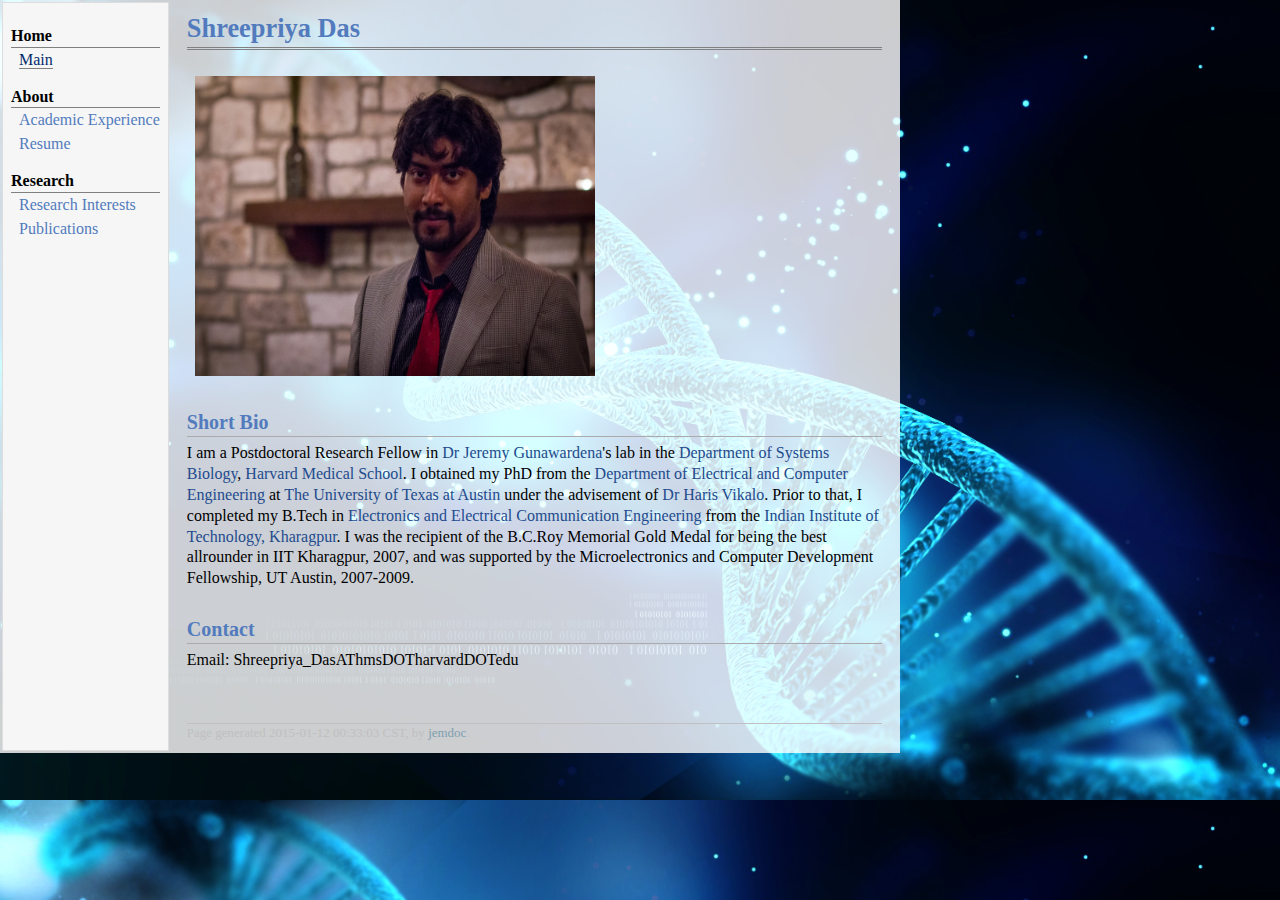
<file: index.html>
<!DOCTYPE html PUBLIC "-//W3C//DTD XHTML 1.1//EN"
  "http://www.w3.org/TR/xhtml11/DTD/xhtml11.dtd">
<html xmlns="http://www.w3.org/1999/xhtml" xml:lang="en">
<head>
<meta name="generator" content="jemdoc, see http://jemdoc.jaboc.net/" />
<meta http-equiv="Content-Type" content="text/html;charset=utf-8" />
<link rel="stylesheet" href="jemdoc.css" type="text/css" />
<title>Shreepriya Das </title>
</head>
<body>
<table summary="Table for page layout." id="tlayout">
<tr valign="top">
<td id="layout-menu">
<div class="menu-category">Home</div>
<div class="menu-item"><a href="main.html" class="current">Main</a></div>
<div class="menu-category">About</div>
<div class="menu-item"><a href="education.html">Academic Experience</a></div>
<div class="menu-item"><a href="resume.pdf">Resume</a></div>
<div class="menu-category">Research</div>
<div class="menu-item"><a href="researchint.html">Research Interests</a></div>
<div class="menu-item"><a href="publications.html">Publications</a></div>
</td>
<td id="layout-content">
<div id="toptitle">
<h1>Shreepriya Das </h1>
</div>
<table class="imgtable"><tr><td>
<img src="shree.jpg" alt="alt text" width="400px" height="300px" />&nbsp;</td>
</tr></table>
<h2>Short Bio </h2>
<p>I am a Postdoctoral Research Fellow in <a href="http://vcp.med.harvard.edu/">Dr Jeremy Gunawardena</a>'s lab in the <a href="https://sysbio.med.harvard.edu/">Department of Systems Biology</a>, <a href="https://hms.harvard.edu/">Harvard Medical School</a>. I obtained my PhD from the <a href="http://www.ece.utexas.edu/">Department of Electrical and Computer Engineering</a> at <a href="http://www.utexas.edu/">The University of Texas at Austin</a> under the advisement of <a href="http://users.ece.utexas.edu/~hvikalo/">Dr Haris Vikalo</a>. Prior to that, I completed my B.Tech in <a href="http://www.ecdept.iitkgp.ernet.in/">Electronics and Electrical Communication Engineering</a> from the <a href="http://www.iitkgp.ac.in/">Indian Institute of Technology, Kharagpur</a>. 
I was the recipient of the B.C.Roy Memorial Gold Medal for being the best allrounder in IIT Kharagpur, 2007, and was supported by the Microelectronics and Computer Development Fellowship, UT Austin, 2007-2009.</p>
<h2>Contact</h2>
<p>Email: Shreepriya_DasAThmsDOTharvardDOTedu</p>
<div id="footer">
<div id="footer-text">
Page generated 2015-01-12 00:33:03 CST, by <a href="http://jemdoc.jaboc.net/">jemdoc</a>.
</div>
</div>
</div>
</body>
</html>
</file>
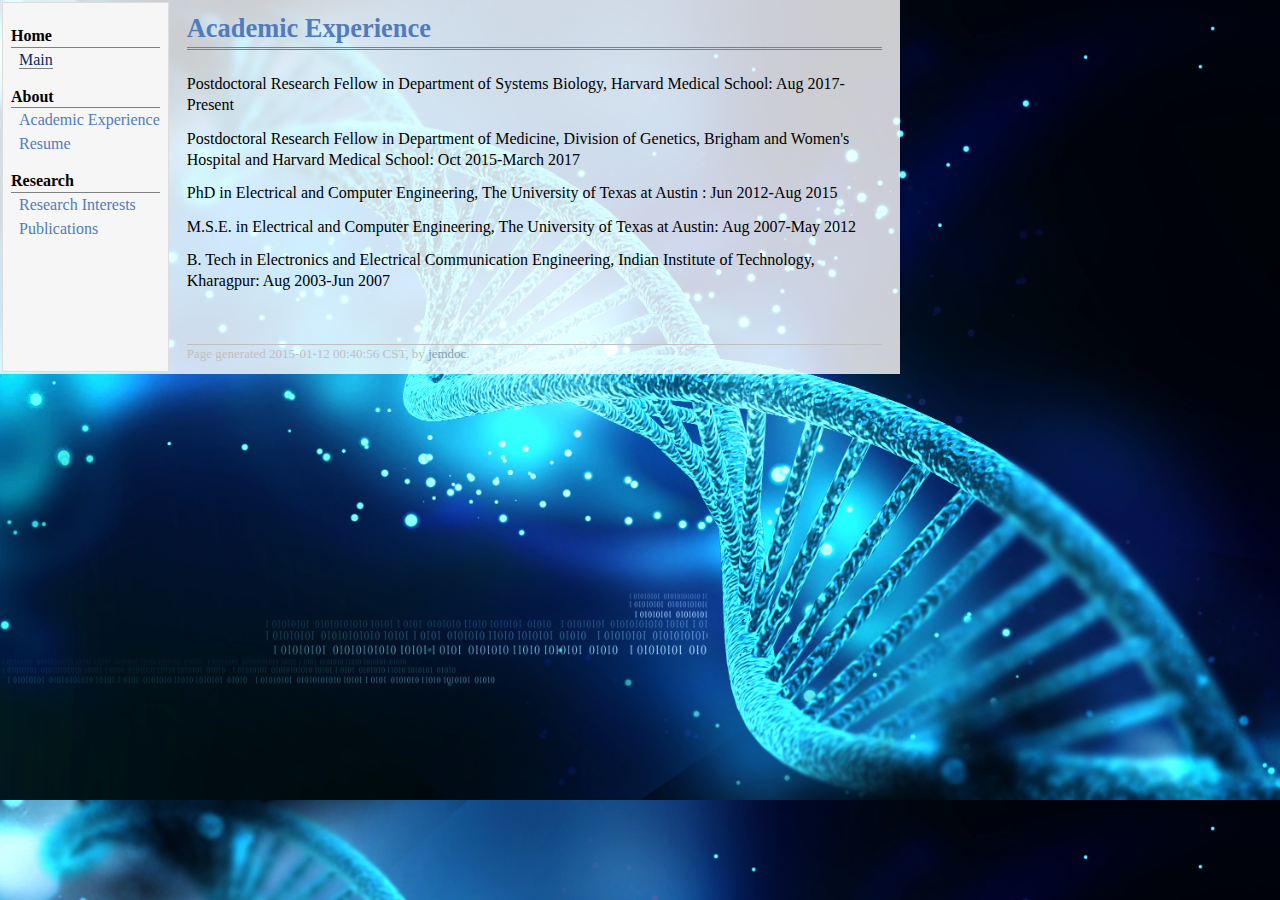
<file: education.html>
<!DOCTYPE html PUBLIC "-//W3C//DTD XHTML 1.1//EN"
  "http://www.w3.org/TR/xhtml11/DTD/xhtml11.dtd">
<html xmlns="http://www.w3.org/1999/xhtml" xml:lang="en">
<head>
<meta name="generator" content="jemdoc, see http://jemdoc.jaboc.net/" />
<meta http-equiv="Content-Type" content="text/html;charset=utf-8" />
<link rel="stylesheet" href="jemdoc.css" type="text/css" />
<title>Academic Experience</title>
</head>
<body>
<table summary="Table for page layout." id="tlayout">
<tr valign="top">
<td id="layout-menu">
<div class="menu-category">Home</div>
<div class="menu-item"><a href="main.html" class="current">Main</a></div>
  <div class="menu-category">About</div>
<div class="menu-item"><a href="education.html">Academic Experience</a></div>
<div class="menu-item"><a href="resume.pdf">Resume</a></div>
<div class="menu-category">Research</div>
<div class="menu-item"><a href="researchint.html">Research Interests</a></div>
<div class="menu-item"><a href="publications.html">Publications</a></div>
</td>
<td id="layout-content">
<div id="toptitle">
<h1>Academic Experience</h1>
</div>
<p>Postdoctoral Research Fellow in Department of Systems Biology, Harvard Medical School: Aug 2017-Present </p>
<p>Postdoctoral Research Fellow in Department of Medicine, Division of Genetics, Brigham and Women's Hospital and Harvard Medical School: Oct 2015-March 2017 </p>
<p>PhD in Electrical and Computer Engineering, The University of Texas at Austin : Jun 2012-Aug 2015 </p>
<p>M.S.E. in Electrical and Computer Engineering, The University of Texas at Austin: Aug 2007-May 2012 </p>
<p>B. Tech in Electronics and Electrical Communication Engineering, Indian Institute of Technology, Kharagpur: Aug 2003-Jun 2007</p>
<div id="footer">
<div id="footer-text">
Page generated 2015-01-12 00:40:56 CST, by <a href="http://jemdoc.jaboc.net/">jemdoc</a>.
</div>
</div>
</div>
</body>
</html>
</file>
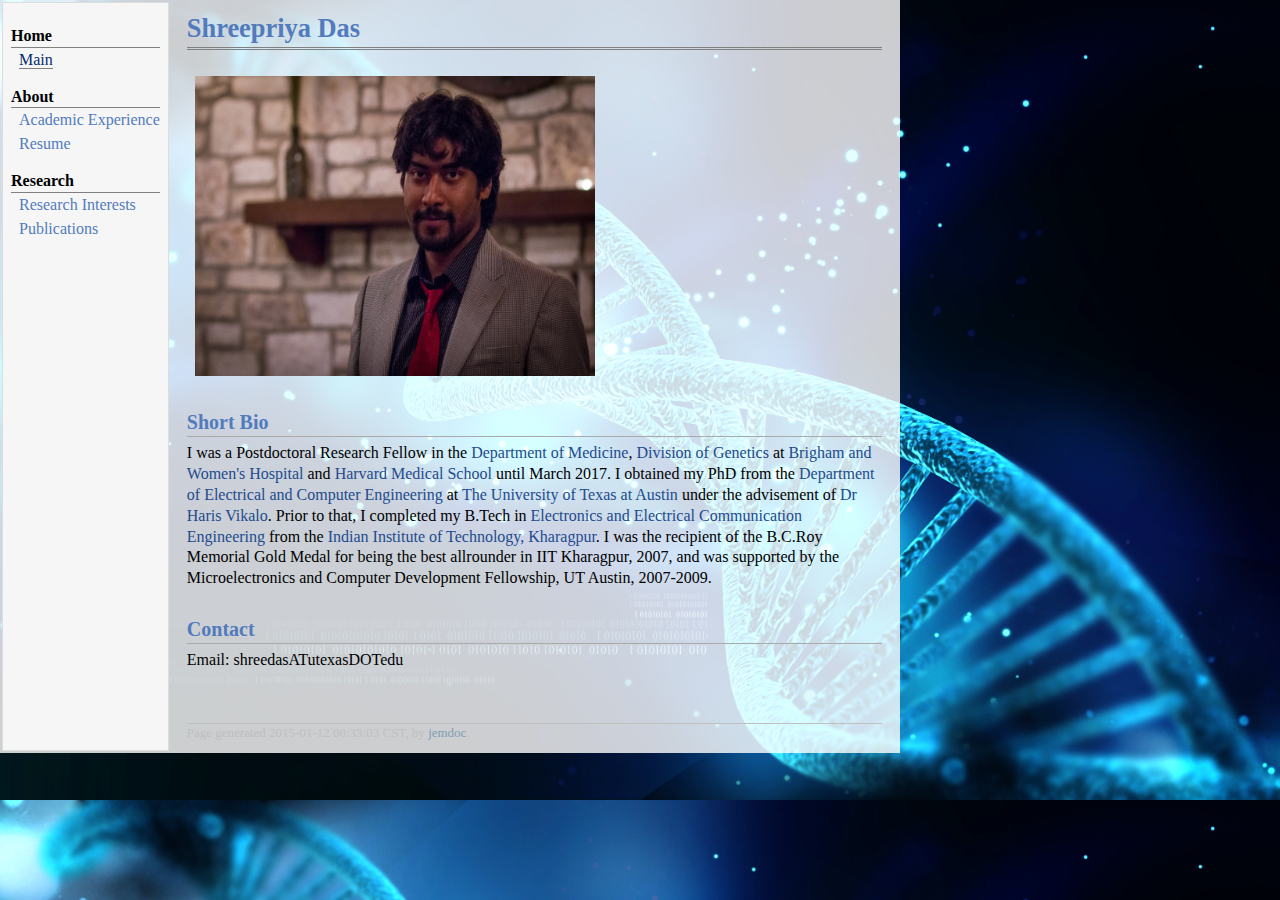
<file: main - Copy.html>
<!DOCTYPE html PUBLIC "-//W3C//DTD XHTML 1.1//EN"
  "http://www.w3.org/TR/xhtml11/DTD/xhtml11.dtd">
<html xmlns="http://www.w3.org/1999/xhtml" xml:lang="en">
<head>
<meta name="generator" content="jemdoc, see http://jemdoc.jaboc.net/" />
<meta http-equiv="Content-Type" content="text/html;charset=utf-8" />
<link rel="stylesheet" href="jemdoc.css" type="text/css" />
<title>Shreepriya Das </title>
</head>
<body>
<table summary="Table for page layout." id="tlayout">
<tr valign="top">
<td id="layout-menu">
<div class="menu-category">Home</div>
<div class="menu-item"><a href="main.html" class="current">Main</a></div>
<div class="menu-category">About</div>
<div class="menu-item"><a href="education.html">Academic Experience</a></div>
<div class="menu-item"><a href="resume.pdf">Resume</a></div>
<div class="menu-category">Research</div>
<div class="menu-item"><a href="researchint.html">Research Interests</a></div>
<div class="menu-item"><a href="publications.html">Publications</a></div>
</td>
<td id="layout-content">
<div id="toptitle">
<h1>Shreepriya Das </h1>
</div>
<table class="imgtable"><tr><td>
<img src="shree.jpg" alt="alt text" width="400px" height="300px" />&nbsp;</td>
</tr></table>
<h2>Short Bio </h2>
<p>I was a Postdoctoral Research Fellow in the <a href="http://www.brighamandwomens.org/Departments_and_Services/Medicine/Default.aspx">Department of Medicine</a>, <a href="http://www.brighamandwomens.org/Research/depts/Medicine/genetics/default.aspx">Division of Genetics</a> at <a href="http://www.brighamandwomens.org/">Brigham and Women's Hospital</a> and <a href="https://hms.harvard.edu/">Harvard Medical School</a> until March 2017. I obtained my PhD from the <a href="http://www.ece.utexas.edu/">Department of Electrical and Computer Engineering</a> at <a href="http://www.utexas.edu/">The University of Texas at Austin</a> under the advisement of <a href="http://users.ece.utexas.edu/~hvikalo/">Dr Haris Vikalo</a>. Prior to that, I completed my B.Tech in <a href="http://www.ecdept.iitkgp.ernet.in/">Electronics and Electrical Communication Engineering</a> from the <a href="http://www.iitkgp.ac.in/">Indian Institute of Technology, Kharagpur</a>. 
I was the recipient of the B.C.Roy Memorial Gold Medal for being the best allrounder in IIT Kharagpur, 2007, and was supported by the Microelectronics and Computer Development Fellowship, UT Austin, 2007-2009.</p>
<h2>Contact</h2>
<p>Email: shreedasATutexasDOTedu</p>
<div id="footer">
<div id="footer-text">
Page generated 2015-01-12 00:33:03 CST, by <a href="http://jemdoc.jaboc.net/">jemdoc</a>.
</div>
</div>
</div>
</body>
</html>
</file>
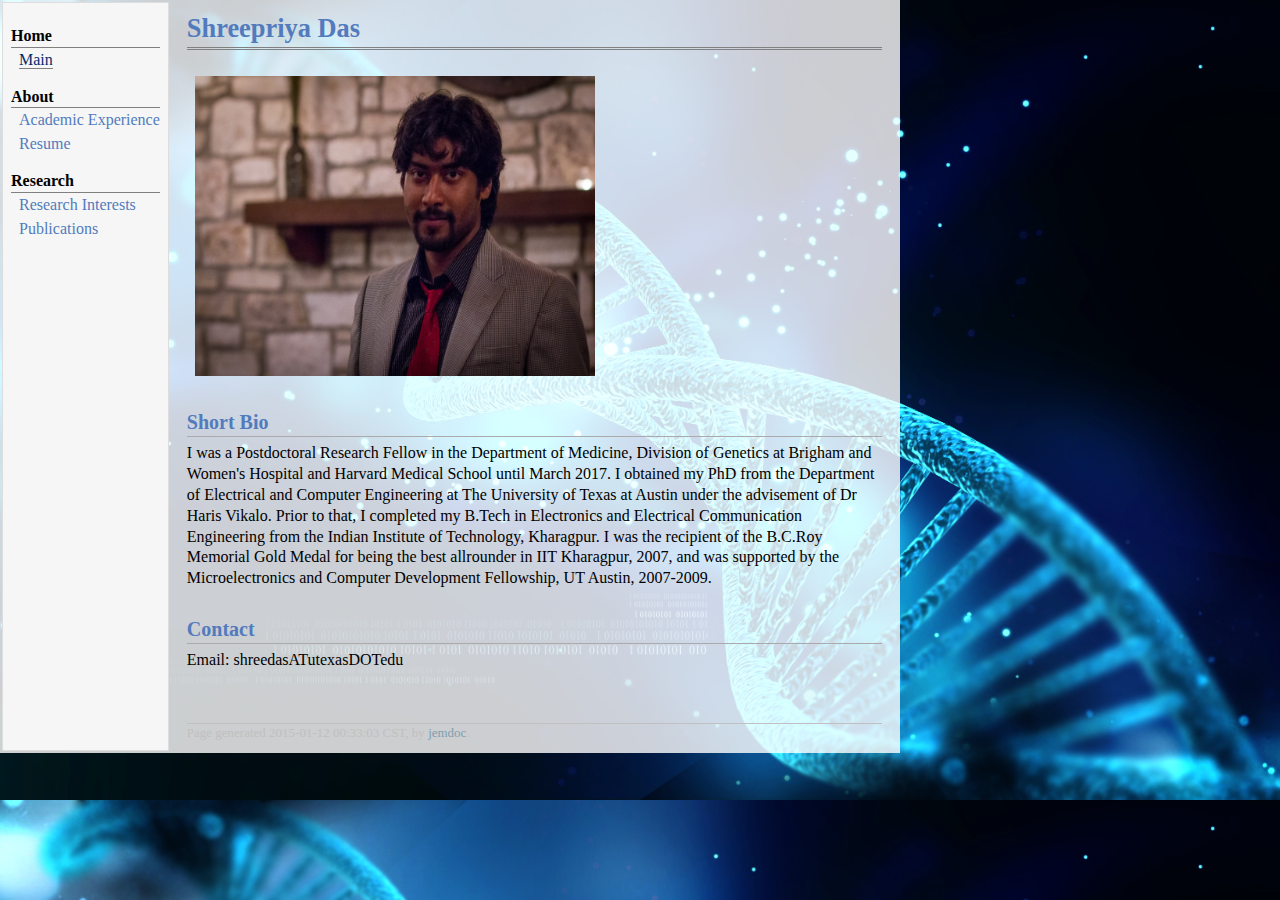
<file: main .html>
<!DOCTYPE html PUBLIC "-//W3C//DTD XHTML 1.1//EN"
  "http://www.w3.org/TR/xhtml11/DTD/xhtml11.dtd">
<html xmlns="http://www.w3.org/1999/xhtml" xml:lang="en">
<head>
<meta name="generator" content="jemdoc, see http://jemdoc.jaboc.net/" />
<meta http-equiv="Content-Type" content="text/html;charset=utf-8" />
<link rel="stylesheet" href="jemdoc.css" type="text/css" />
<title>Shreepriya Das </title>
</head>
<body>
<table summary="Table for page layout." id="tlayout">
<tr valign="top">
<td id="layout-menu">
<div class="menu-category">Home</div>
<div class="menu-item"><a href="main.html" class="current">Main</a></div>
<div class="menu-category">About</div>
<div class="menu-item"><a href="education.html">Academic Experience</a></div>
<div class="menu-item"><a href="resume.pdf">Resume</a></div>
<div class="menu-category">Research</div>
<div class="menu-item"><a href="researchint.html">Research Interests</a></div>
<div class="menu-item"><a href="publications.html">Publications</a></div>
</td>
<td id="layout-content">
<div id="toptitle">
<h1>Shreepriya Das </h1>
</div>
<table class="imgtable"><tr><td>
<img src="shree.jpg" alt="alt text" width="400px" height="300px" />&nbsp;</td>
</tr></table>
<h2>Short Bio </h2>
<p>I was a Postdoctoral Research Fellow in the Department of Medicine, Division of Genetics at Brigham and Women's Hospital and Harvard Medical School until March 2017. I obtained my PhD from the Department of Electrical and Computer Engineering at The University of Texas at Austin under the advisement of Dr Haris Vikalo. Prior to that, I completed my B.Tech in Electronics and Electrical Communication Engineering from the Indian Institute of Technology, Kharagpur. 
I was the recipient of the B.C.Roy Memorial Gold Medal for being the best allrounder in IIT Kharagpur, 2007, and was supported by the Microelectronics and Computer Development Fellowship, UT Austin, 2007-2009.</p>
<h2>Contact</h2>
<p>Email: shreedasATutexasDOTedu</p>
<div id="footer">
<div id="footer-text">
Page generated 2015-01-12 00:33:03 CST, by <a href="http://jemdoc.jaboc.net/">jemdoc</a>.
</div>
</div>
</div>
</body>
</html>
</file>
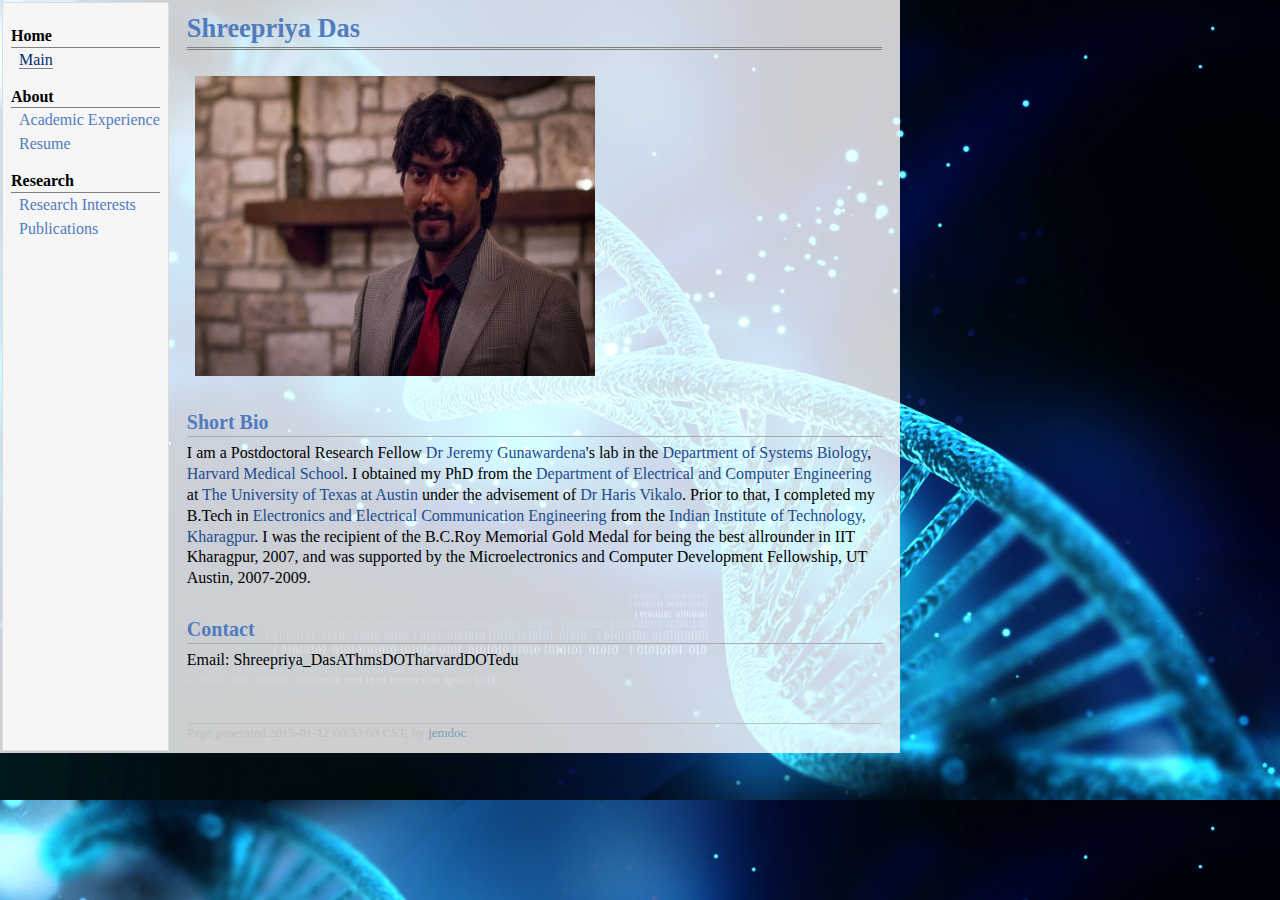
<file: main.html>
<!DOCTYPE html PUBLIC "-//W3C//DTD XHTML 1.1//EN"
  "http://www.w3.org/TR/xhtml11/DTD/xhtml11.dtd">
<html xmlns="http://www.w3.org/1999/xhtml" xml:lang="en">
<head>
<meta name="generator" content="jemdoc, see http://jemdoc.jaboc.net/" />
<meta http-equiv="Content-Type" content="text/html;charset=utf-8" />
<link rel="stylesheet" href="jemdoc.css" type="text/css" />
<title>Shreepriya Das </title>
</head>
<body>
<table summary="Table for page layout." id="tlayout">
<tr valign="top">
<td id="layout-menu">
<div class="menu-category">Home</div>
<div class="menu-item"><a href="main.html" class="current">Main</a></div>
<div class="menu-category">About</div>
<div class="menu-item"><a href="education.html">Academic Experience</a></div>
<div class="menu-item"><a href="resume.pdf">Resume</a></div>
<div class="menu-category">Research</div>
<div class="menu-item"><a href="researchint.html">Research Interests</a></div>
<div class="menu-item"><a href="publications.html">Publications</a></div>
</td>
<td id="layout-content">
<div id="toptitle">
<h1>Shreepriya Das </h1>
</div>
<table class="imgtable"><tr><td>
<img src="shree.jpg" alt="alt text" width="400px" height="300px" />&nbsp;</td>
</tr></table>
<h2>Short Bio </h2>
<p>I am a Postdoctoral Research Fellow <a href="http://vcp.med.harvard.edu/">Dr Jeremy Gunawardena</a>'s lab in the <a href="https://sysbio.med.harvard.edu/">Department of Systems Biology</a>, <a href="https://hms.harvard.edu/">Harvard Medical School</a>. I obtained my PhD from the <a href="http://www.ece.utexas.edu/">Department of Electrical and Computer Engineering</a> at <a href="http://www.utexas.edu/">The University of Texas at Austin</a> under the advisement of <a href="http://users.ece.utexas.edu/~hvikalo/">Dr Haris Vikalo</a>. Prior to that, I completed my B.Tech in <a href="http://www.ecdept.iitkgp.ernet.in/">Electronics and Electrical Communication Engineering</a> from the <a href="http://www.iitkgp.ac.in/">Indian Institute of Technology, Kharagpur</a>. 
I was the recipient of the B.C.Roy Memorial Gold Medal for being the best allrounder in IIT Kharagpur, 2007, and was supported by the Microelectronics and Computer Development Fellowship, UT Austin, 2007-2009.</p>
<h2>Contact</h2>
<p>Email: Shreepriya_DasAThmsDOTharvardDOTedu</p>
<div id="footer">
<div id="footer-text">
Page generated 2015-01-12 00:33:03 CST, by <a href="http://jemdoc.jaboc.net/">jemdoc</a>.
</div>
</div>
</div>
</body>
</html>
</file>
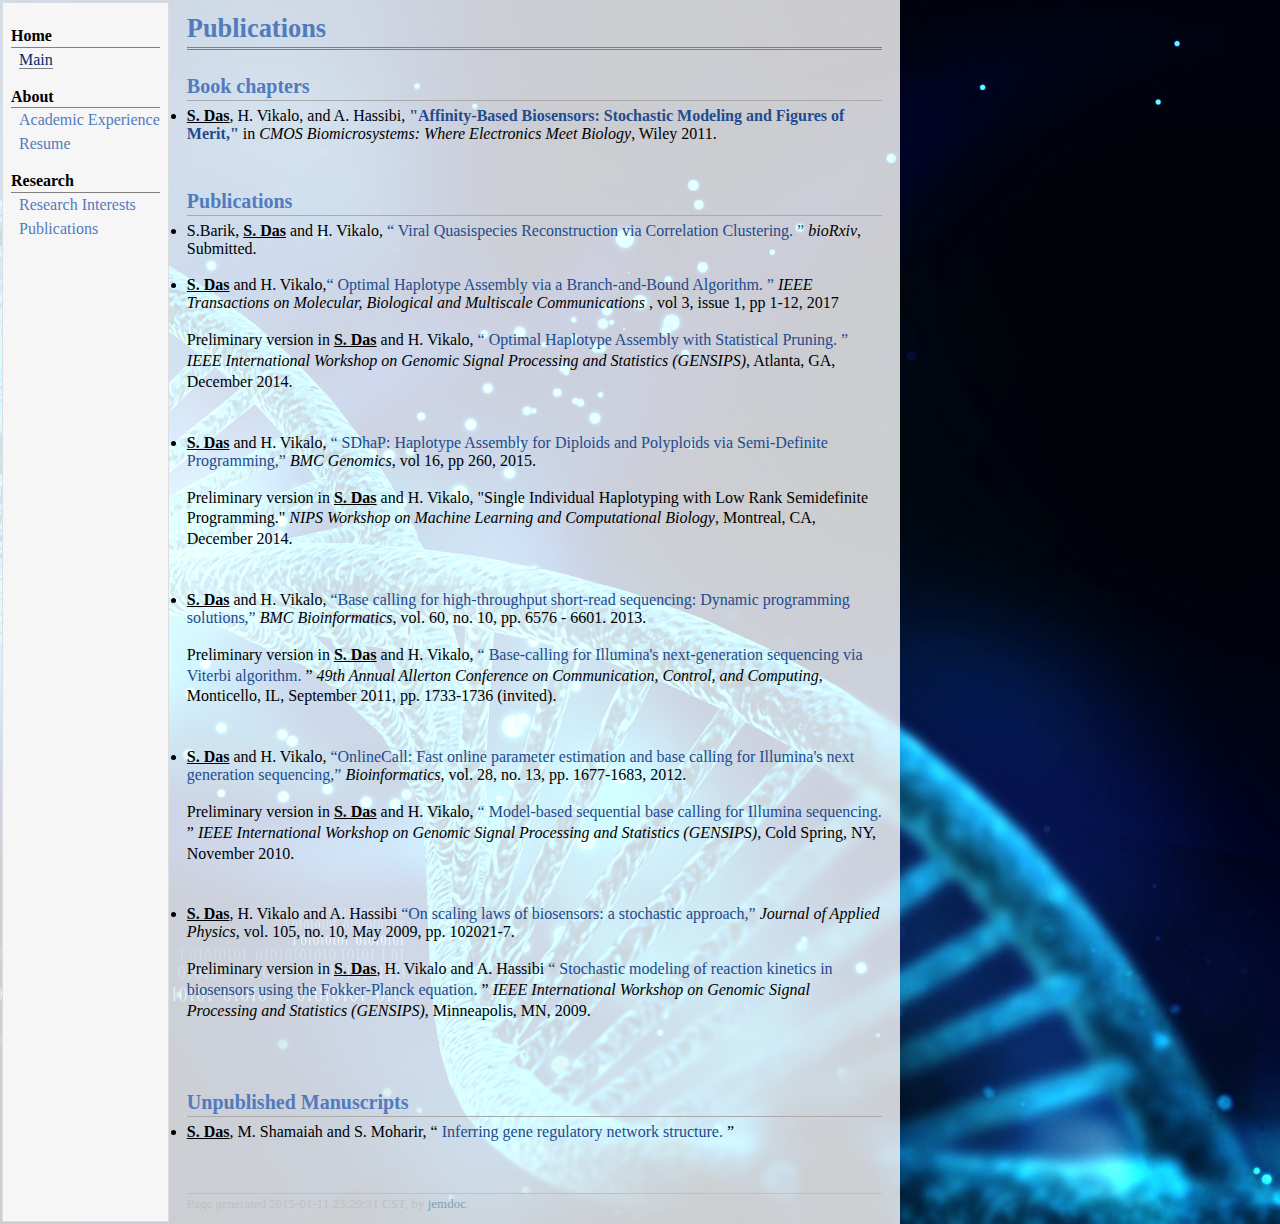
<file: publications.html>
<!DOCTYPE html PUBLIC "-//W3C//DTD XHTML 1.1//EN"
  "http://www.w3.org/TR/xhtml11/DTD/xhtml11.dtd">
<html xmlns="http://www.w3.org/1999/xhtml" xml:lang="en">
<head>
<meta name="generator" content="jemdoc, see http://jemdoc.jaboc.net/" />
<meta http-equiv="Content-Type" content="text/html;charset=utf-8" />
<link rel="stylesheet" href="jemdoc.css" type="text/css" />
<title>Publications</title>
</head>
<body>
<table summary="Table for page layout." id="tlayout">
<tr valign="top">
<td id="layout-menu">
<div class="menu-category">Home</div>
<div class="menu-item"><a href="main.html" class="current">Main</a></div>
  <div class="menu-category">About</div>
<div class="menu-item"><a href="education.html">Academic Experience</a></div>
<div class="menu-item"><a href="resume.pdf">Resume</a></div>
<div class="menu-category">Research</div>
<div class="menu-item"><a href="researchint.html">Research Interests</a></div>
<div class="menu-item"><a href="publications.html">Publications</a></div>
</td>
<td id="layout-content">
<div id="toptitle">
<h1>Publications</h1>
</div>
<h2>Book chapters</h2>
<li>
 <strong><u>S. Das</u></strong>, H. Vikalo, and A. Hassibi,
 <a href="http://www.wiley.com/WileyCDA/WileyTitle/productCd-0470641908.html">
<b>"Affinity-Based Biosensors: Stochastic Modeling and Figures of Merit,"</b></a>
in <em>CMOS Biomicrosystems: Where Electronics Meet Biology</em>, Wiley 2011.<br><br>
</li>
  
<h2>Publications</h2>
  
<li>S.Barik, <strong><u>S. Das</u></strong> and H. Vikalo, <a href="http://www.biorxiv.org/content/early/2016/12/26/096768">&ldquo; Viral Quasispecies Reconstruction via Correlation Clustering. &rdquo; </a><i>bioRxiv</i>, Submitted. <br><br>
 </li>
  
<li><strong><u>S. Das</u></strong> and H. Vikalo,<a href="http://ieeexplore.ieee.org/abstract/document/7784705/">&ldquo; Optimal Haplotype Assembly via a Branch-and-Bound Algorithm. &rdquo;</a> <i>IEEE Transactions on Molecular, Biological and Multiscale Communications</i> , vol 3, issue 1, pp 1-12, 2017<br><br>

  <p>Preliminary version in <strong><u>S. Das</u></strong> and H. Vikalo, <a href="http://ieeexplore.ieee.org/abstract/document/7032339/">&ldquo; Optimal Haplotype Assembly with Statistical Pruning. &rdquo;</a> <i>IEEE International Workshop on Genomic Signal Processing and Statistics (GENSIPS)</i>, Atlanta, GA, December 2014.</p><br><br>

<li><strong><u>S. Das</u></strong> and H. Vikalo, <a href="https://bmcgenomics.biomedcentral.com/articles/10.1186/s12864-015-1408-5">&ldquo; SDhaP: Haplotype Assembly for Diploids and Polyploids via Semi-Definite Programming,&rdquo; </a> <i>BMC Genomics</i>, vol 16, pp 260, 2015.<br><br>

  <p>Preliminary version in <strong><u>S. Das</u></strong> and H. Vikalo, "Single Individual Haplotyping with Low Rank Semidefinite Programming." <i>NIPS Workshop on Machine Learning and Computational Biology</i>, Montreal, CA, December 2014.</p><br><br>

<li><strong><u>S. Das</u></strong> and H. Vikalo, <a href="http://www.biomedcentral.com/1471-2105/14/129/">&ldquo;Base calling for high-throughput short-read sequencing: Dynamic programming solutions,&rdquo;</a> <i>BMC Bioinformatics</i>, vol. 60, no. 10, pp. 6576 - 6601. 2013.<br><br>

  <p>Preliminary version in <strong><u>S. Das</u></strong> and H. Vikalo, <a href="http://ieeexplore.ieee.org/xpls/abs_all.jsp?arnumber=6120377&tag=1"> &ldquo; Base-calling for Illumina's next-generation sequencing via Viterbi algorithm.</a> &rdquo; <i>49th Annual Allerton Conference on Communication, Control, and Computing</i>, Monticello, IL, September 2011, pp. 1733-1736 (invited).</p><br><br>

<li><strong><u>S. Das</u></strong> and H. Vikalo, <a href="http://bioinformatics.oxfordjournals.org/content/28/13/1677.short">&ldquo;OnlineCall: Fast online parameter estimation and base calling for Illumina's next generation sequencing,&rdquo;</a> <i> Bioinformatics</i>, vol. 28, no. 13, pp. 1677-1683, 2012.<br><br>

  <p>Preliminary version in <strong><u>S. Das</u></strong> and H. Vikalo, <a href="http://ieeexplore.ieee.org/xpls/abs_all.jsp?arnumber=5719675"> &ldquo; Model-based sequential base calling for Illumina sequencing.</a> &rdquo; <i>IEEE International Workshop on Genomic Signal Processing and Statistics (GENSIPS)</i>, Cold Spring, NY, November 2010.</p><br><br>

<li><strong><u>S. Das</u></strong>, H. Vikalo and A. Hassibi <a href="http://scitation.aip.org/content/aip/journal/jap/105/10/10.1063/1.3116125">&ldquo;On scaling laws of biosensors: a stochastic approach,&rdquo;</a> <i>Journal of Applied Physics</i>,  vol. 105, no. 10, May 2009, pp. 102021-7.<br><br>

  <p>Preliminary version in <strong><u>S. Das</u></strong>, H. Vikalo and A. Hassibi <a href="http://ieeexplore.ieee.org/xpls/abs_all.jsp?arnumber=5174363"> &ldquo; Stochastic modeling of reaction kinetics in biosensors using the Fokker-Planck equation.</a> &rdquo; <i>IEEE International Workshop on Genomic Signal Processing and Statistics (GENSIPS)</i>, Minneapolis, MN, 2009.</p><br><br>

<h2>Unpublished Manuscripts</h2>
<li> <strong><u>S. Das</u></strong>, M. Shamaiah and S. Moharir, &ldquo; <a href="gene_networks.pdf">Inferring gene regulatory network structure.</a> &rdquo;


<div id="footer">
<div id="footer-text">
Page generated 2015-01-11 23:29:31 CST, by <a href="http://jemdoc.jaboc.net/">jemdoc</a>.
</div>
</div>
</div>
</body>
</html>
</file>
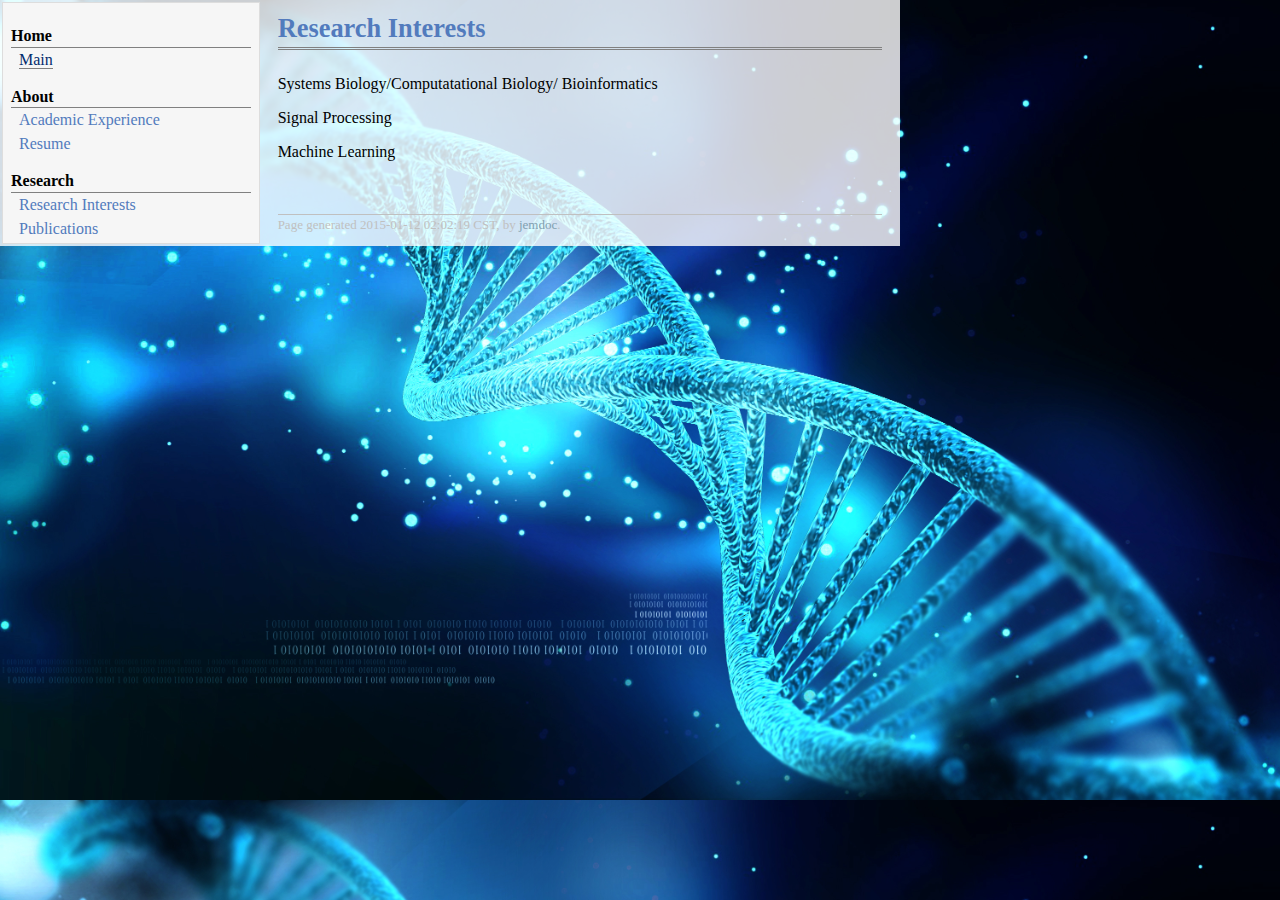
<file: researchint.html>
<!DOCTYPE html PUBLIC "-//W3C//DTD XHTML 1.1//EN"
  "http://www.w3.org/TR/xhtml11/DTD/xhtml11.dtd">
<html xmlns="http://www.w3.org/1999/xhtml" xml:lang="en">
<head>
<meta name="generator" content="jemdoc, see http://jemdoc.jaboc.net/" />
<meta http-equiv="Content-Type" content="text/html;charset=utf-8" />
<link rel="stylesheet" href="jemdoc.css" type="text/css" />
<title></title>
</head>
<body>
<table summary="Table for page layout." id="tlayout">
<tr valign="top">
<td id="layout-menu">
<div class="menu-category">Home</div>
<div class="menu-item"><a href="main.html" class="current">Main</a></div>
  <div class="menu-category">About</div>
<div class="menu-item"><a href="education.html">Academic Experience</a></div>
<div class="menu-item"><a href="resume.pdf">Resume</a></div>
<div class="menu-category">Research</div>
<div class="menu-item"><a href="researchint.html">Research Interests</a></div>
<div class="menu-item"><a href="publications.html">Publications</a></div>
</td>
<td id="layout-content">
<div id="toptitle">
<h1>Research Interests</h1>
</div>
<p>Systems Biology/Computatational Biology/ Bioinformatics</p>
<p>Signal Processing</p>
<p>Machine Learning</p>
<div id="footer">
<div id="footer-text">
Page generated 2015-01-12 02:02:19 CST, by <a href="http://jemdoc.jaboc.net/">jemdoc</a>.
</div>
</div>
</div>
</body>
</html>
</file>
<file: jemdoc.css>
/* Default css file for jemdoc. */

table#tlayout {
 width:900px;
    border: none;
    border-collapse: separate;
    background: #b2h2h2;
 background:rgb(255, 255, 255);
    background:rgba(255, 255, 255, 0.8);
}

body {
	background: white;
	font-family: Georgia, serif;
	padding-bottom: 0px;
	margin: 0;
background-image:url('DNA.jpg');
       background-size: cover;
	background-repeat:repeat;
	background-position:right top;
}

#layout-menu {
	background: #f6f6f6;
	border: 1px solid #dddddd;
	padding-top: 0.5em;
	padding-left: 8px;
	padding-right: 8px;
	font-size: 1.0em;
	width: auto;
	white-space: nowrap;
    text-align: left;
    vertical-align: top;
 
}

#layout-menu td {
	background: #f4f4f4;
    vertical-align: top;
}

#layout-content {
	padding-top: 0.0em;
	padding-left: 1.0em;
	padding-right: 1.0em;
    border: none;
    background: #hfffff;
    text-align: left;
    vertical-align: top;
}

#layout-menu a {
	line-height: 1.5em;
	margin-left: 0.5em;
}

tt {
    background: #ffffdd;
}

pre, tt {
	font-size: 90%;
	font-family: monaco, monospace;
}

a, a > tt {
	color: #224b8d;
	text-decoration: none;
}

a:hover {
	border-bottom: 1px gray dotted;
}

#layout-menu a.current:link, #layout-menu a.current:visited {
	color: #022b6d;
	border-bottom: 1px gray solid;
}
#layout-menu a:link, #layout-menu a:visited, #layout-menu a:hover {
	color: #527bbd;
	text-decoration: none;
}
#layout-menu a:hover {
	text-decoration: none;
}

div.menu-category {
	border-bottom: 1px solid gray;
	margin-top: 0.8em;
	padding-top: 0.2em;
	padding-bottom: 0.1em;
	font-weight: bold;
}

div.menu-item {
	padding-left: 16px;
	text-indent: -16px;
}

div#toptitle {
	padding-bottom: 0.2em;
	margin-bottom: 1.5em;
	border-bottom: 3px double gray;
}

/* Reduce space if we begin the page with a title. */
div#toptitle + h2, div#toptitle + h3 {
	margin-top: -0.7em;
}

div#subtitle {
	margin-top: 0.0em;
	margin-bottom: 0.0em;
	padding-top: 0em;
	padding-bottom: 0.1em;
}

em {
	font-style: italic;
}

strong {
	font-weight: bold;
}


h1, h2, h3 {
	color: #527bbd;
	margin-top: 0.7em;
	margin-bottom: 0.3em;
	padding-bottom: 0.2em;
	line-height: 1.0;
	padding-top: 0.5em;
	border-bottom: 1px solid #aaaaaa;
}

h1 {
	font-size: 165%;
}

h2 {
	padding-top: 0.8em;
	font-size: 125%;
}

h2 + h3 {
    padding-top: 0.2em;
}

h3 {
	font-size: 110%;
	border-bottom: none;
}

p {
	margin-top: 0.0em;
	margin-bottom: 0.8em;
	padding: 0;
	line-height: 1.3;
}

pre {
	padding: 0;
	margin: 0;
}

div#footer {
	font-size: small;
	border-top: 1px solid #c0c0c0;
	padding-top: 0.1em;
	margin-top: 4.0em;
	color: #c0c0c0;
}

div#footer a {
	color: #80a0b0;
}

div#footer-text {
	float: left;
	padding-bottom: 8px;
}

ul, ol, dl {
	margin-top: 0.2em;
	padding-top: 0;
	margin-bottom: 0.8em;
}

dt {
	margin-top: 0.5em;
	margin-bottom: 0;
}

dl {
	margin-left: 20px;
}

dd {
	color: #222222;
}

dd > *:first-child {
	margin-top: 0;
}

ul {
	list-style-position: outside;
	list-style-type: square;
}

p + ul, p + ol {
	margin-top: -0.5em;
}

li ul, li ol {
	margin-top: -0.3em;
}

ol {
	list-style-position: outside;
	list-style-type: decimal;
}

li p, dd p {
	margin-bottom: 0.3em;
}


ol ol {
	list-style-type: lower-alpha;
}

ol ol ol {
	list-style-type: lower-roman;
}

p + div.codeblock {
	margin-top: -0.6em;
}

div.codeblock, div.infoblock {
	margin-right: 0%;
	margin-top: 1.2em;
	margin-bottom: 1.3em;
}

div.blocktitle {
	font-weight: bold;
	color: #cd7b62;
	margin-top: 1.2em;
	margin-bottom: 0.1em;
}

div.blockcontent {
	border: 1px solid silver;
	padding: 0.3em 0.5em;
}

div.infoblock > div.blockcontent {
	background: #ffffee;
}

div.blockcontent p + ul, div.blockcontent p + ol {
	margin-top: 0.4em;
}

div.infoblock p {
	margin-bottom: 0em;
}

div.infoblock li p, div.infoblock dd p {
	margin-bottom: 0.5em;
}

div.infoblock p + p {
	margin-top: 0.8em;
}

div.codeblock > div.blockcontent {
	background: #f6f6f6;
}

span.pycommand {
	color: #000070;
}

span.statement {
	color: #008800;
}
span.builtin {
	color: #000088;
}
span.special {
	color: #990000;
}
span.operator {
	color: #880000;
}
span.error {
	color: #aa0000;
}
span.comment, span.comment > *, span.string, span.string > * {
	color: #606060;
}

@media print {
	#layout-menu { display: none; }
}

#fwtitle {
	margin: 2px;
}

#fwtitle #toptitle {
	padding-left: 0.5em;
	margin-bottom: 0.5em;
}

#layout-content h1:first-child, #layout-content h2:first-child, #layout-content h3:first-child {
	margin-top: -0.7em;
}

div#toptitle h1, #layout-content div#toptitle h1 {
	margin-bottom: 0.0em;
	padding-bottom: 0.1em;
	padding-top: 0;
	margin-top: 0.5em;
	border-bottom: none;
}

img.eq {
	padding: 0;
	padding-left: 0.1em;
	padding-right: 0.1em;
	margin: 0;
}

img.eqwl {
	padding-left: 2em;
	padding-top: 0.6em;
	padding-bottom: 0.2em;
	margin: 0;
}

table {
    border: 2px solid black;
    border-collapse: collapse;
}

td {
    padding: 2px;
    padding-left: 0.5em;
    padding-right: 0.5em;
    text-align: center;
    border: 1px solid gray;
}

table + table {
    margin-top: 1em;
}

tr.heading {
    font-weight: bold;
    border-bottom: 2px solid black;
}

img {
    border: none;
}

table.imgtable, table.imgtable td {
    border: none;
    text-align: left;
}
</file>
